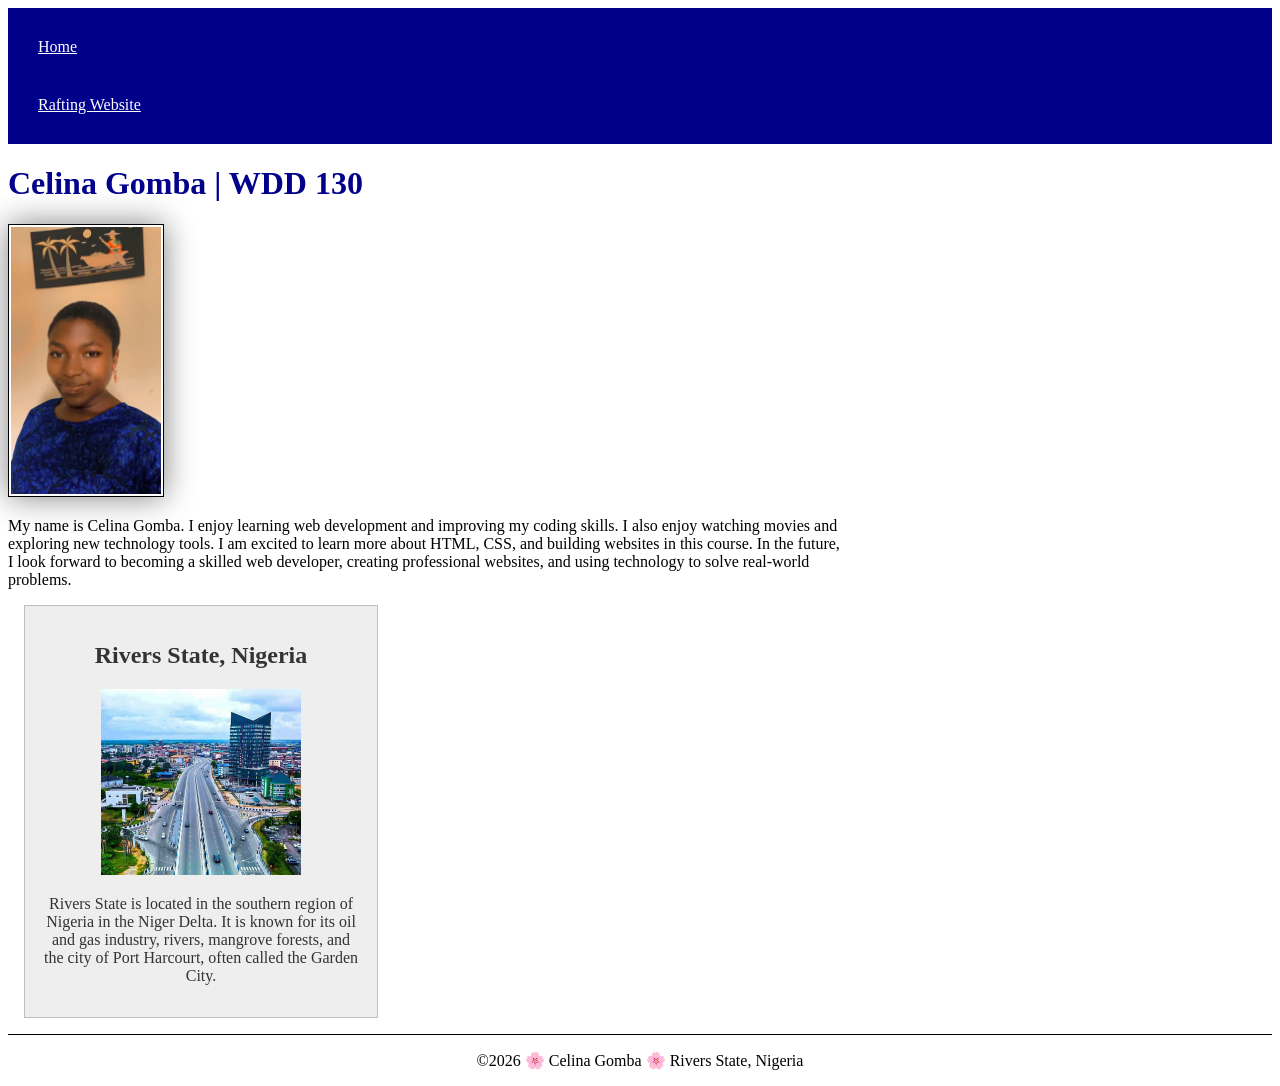
<file: index.html>
<!DOCTYPE html>
<html lang="en-US">

<head>
    <meta charset="UTF-8">
    <meta name="viewport" content="width=device-width, initial-scale=1.0">

    <title>Celina Gomba | WDD 130</title>

    <meta name="description"
      content="Celina Gomba's WDD 130 home page about web development, coding skills, and Rivers State, Nigeria.">

    <meta name="author" content="Celina Gomba">

    <link rel="stylesheet" href="styles/styles.css">
</head>

<body>

    <header>
        <nav>
            <a href="#">Home</a>
            <a href="wwr/">Rafting Website</a>
        </nav>
    </header>

    <main>
        <h1>Celina Gomba | WDD 130</h1>

        <img src="images/profile.jpeg" alt="Celina Gomba profile picture">

        <p>
            My name is Celina Gomba. I enjoy learning web development and improving my coding
            skills. I also enjoy watching movies and exploring new technology tools. I am excited
            to learn more about HTML, CSS, and building websites in this course. In the future,
            I look forward to becoming a skilled web developer, creating professional websites,
            and using technology to solve real-world problems.
        </p>
    </main>

    <aside>
        <h2>Rivers State, Nigeria</h2>

        <img src="images/rivers.jpg" alt="Rivers State landscape">

        <p>
            Rivers State is located in the southern region of Nigeria in the Niger Delta.
            It is known for its oil and gas industry, rivers, mangrove forests, and the city
            of Port Harcourt, often called the Garden City.
        </p>
    </aside>

    <footer>
        <p>©️2026 🌸 Celina Gomba 🌸 Rivers State, Nigeria</p>
    </footer>

</body>

</html>
</file>
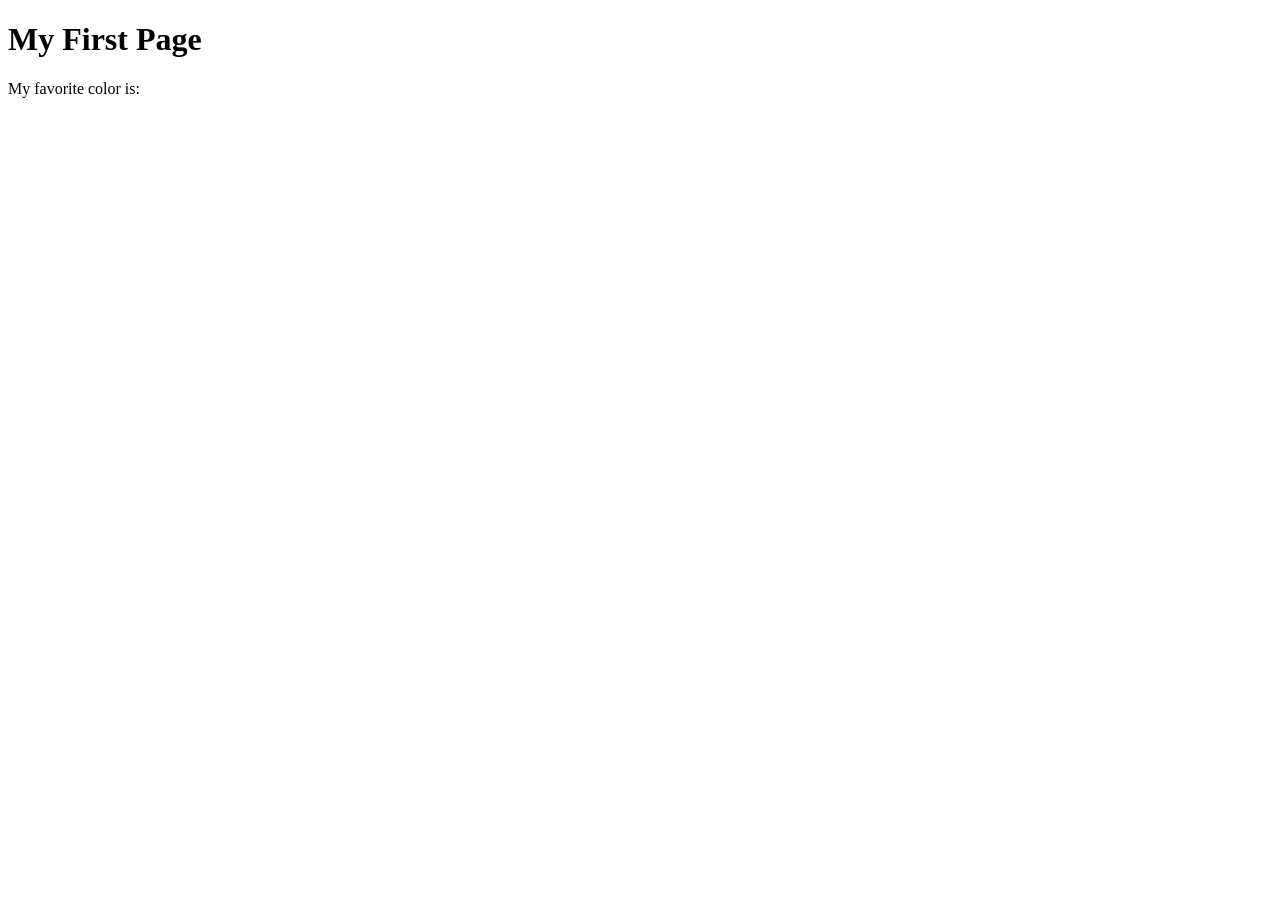
<file: week01/first-page.html>
<!DOCTYPE html>
<html lang="en">
<head>
    <meta charset="UTF-8">
    <meta name="viewport" content="width=device-width, initial-scale=1.0">
    <title>My First Page</title>
</head>
<body>
    <h1>My First Page</h1>
    <p>My favorite color is: </p>
</body>
</html>
</file>
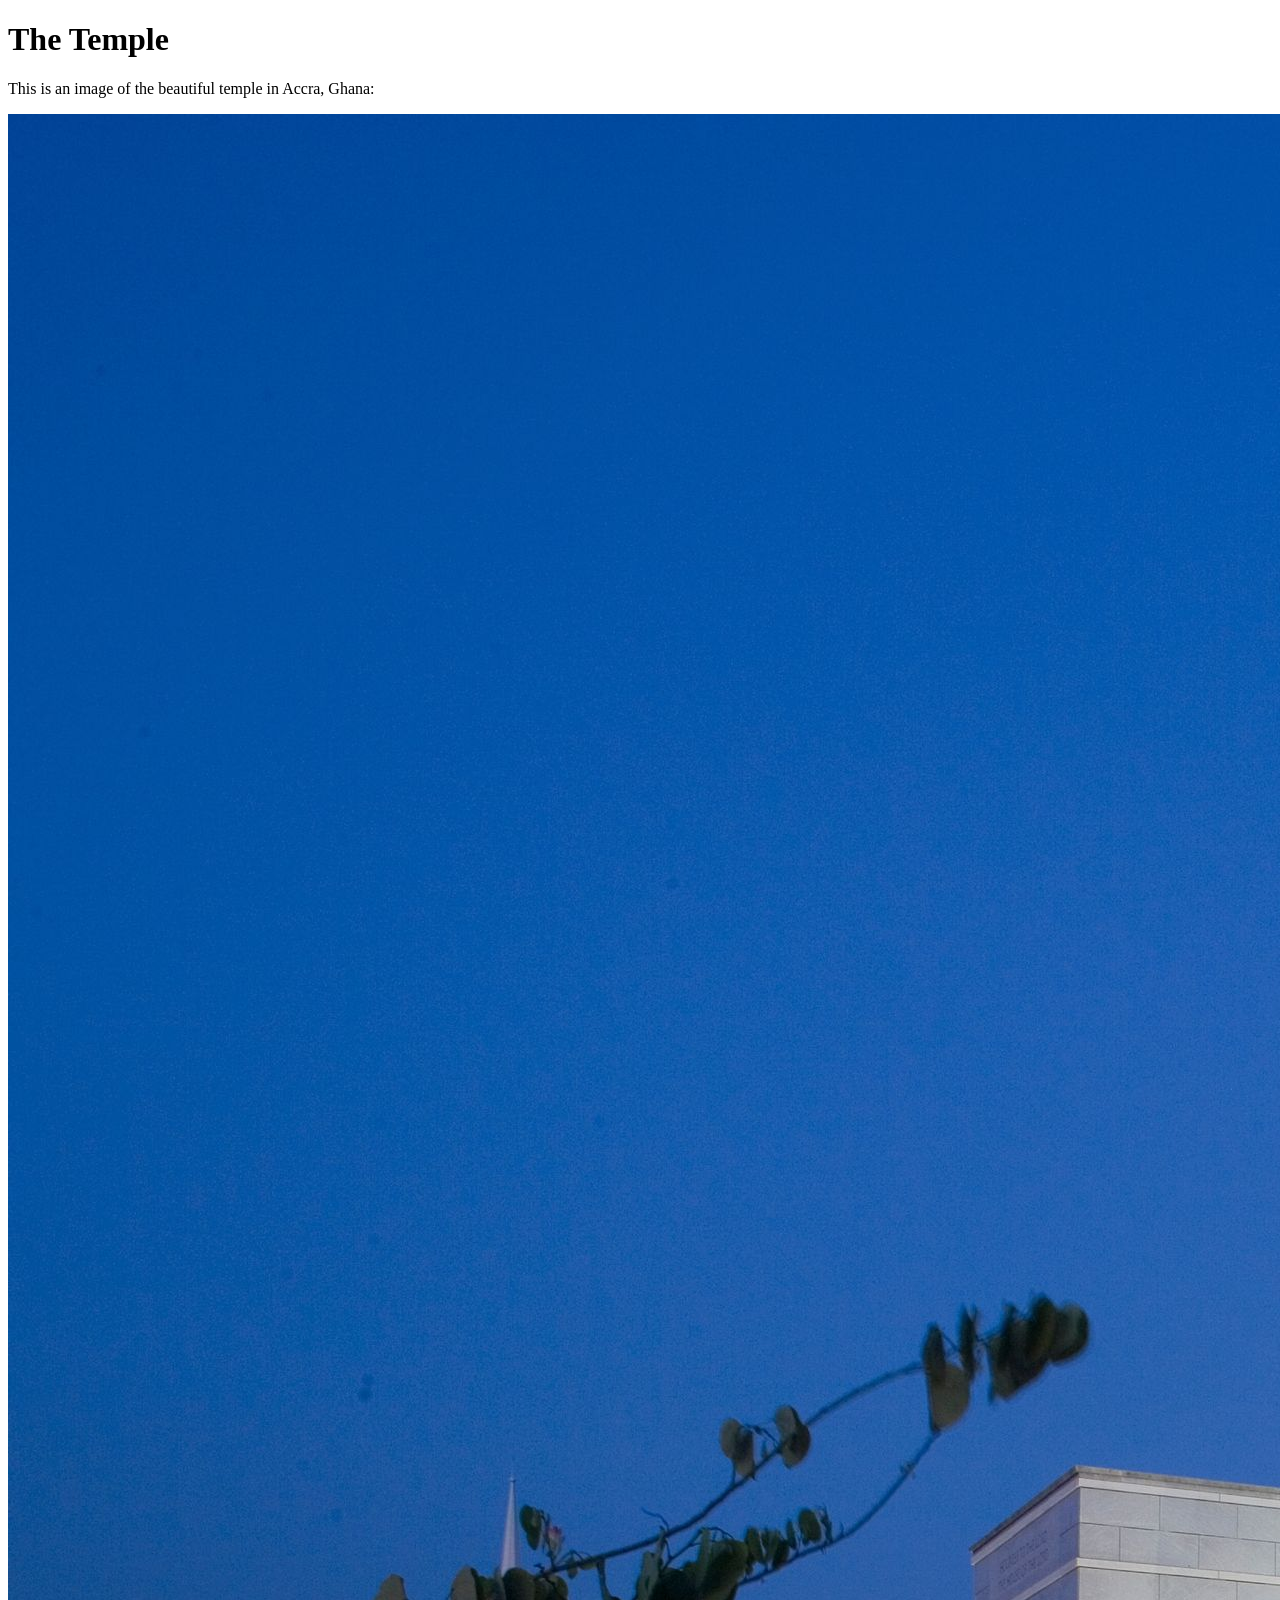
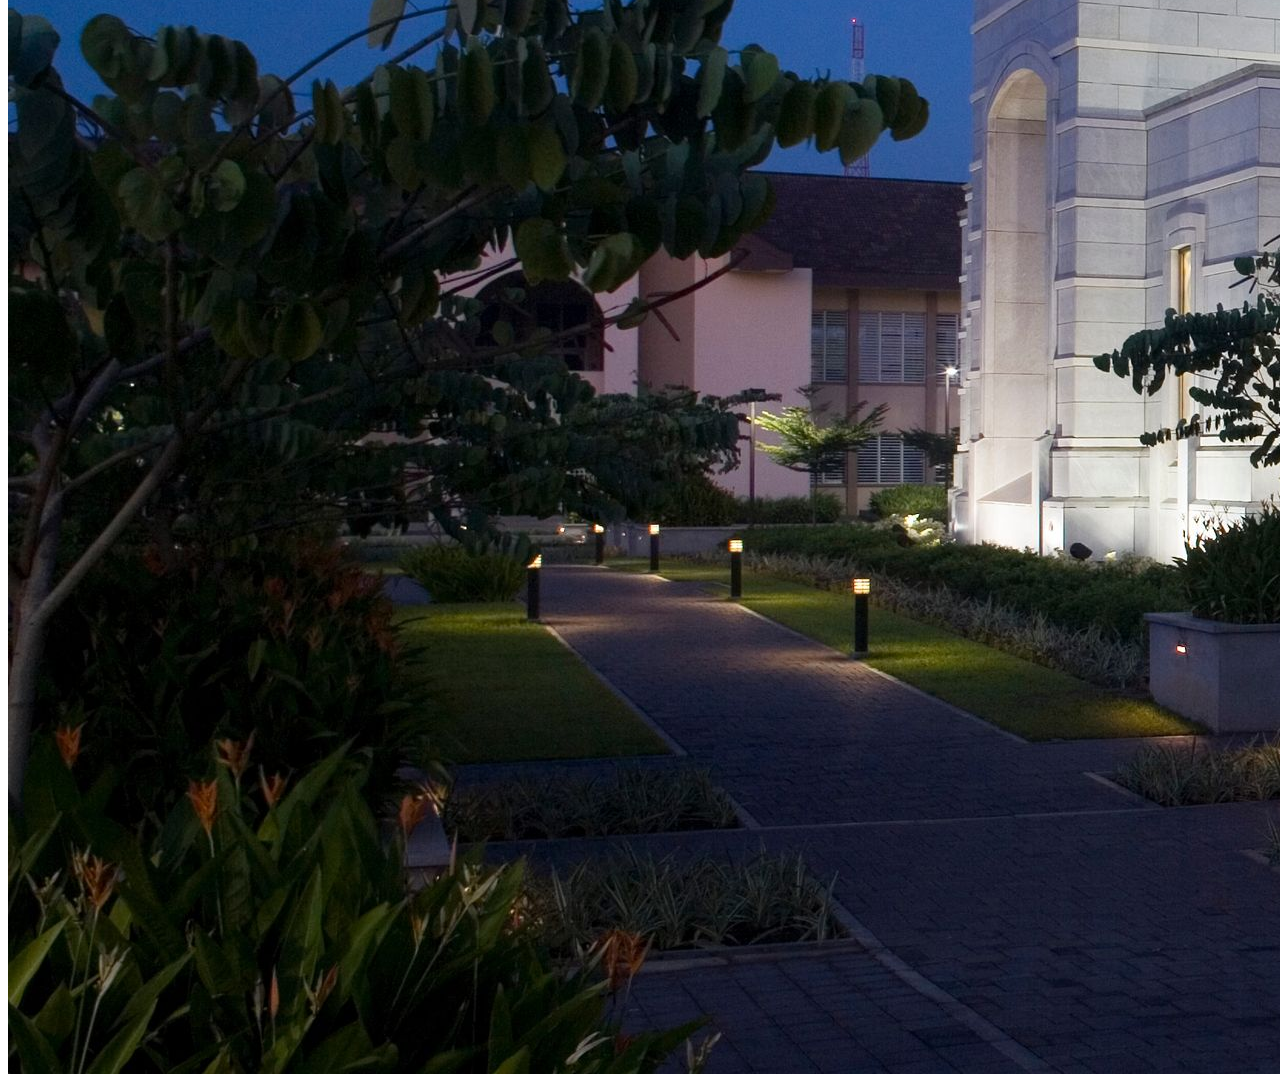
<file: week01/images.html>
<!DOCTYPE html>
<html lang="en">
<head>
    <meta charset="UTF-8">
    <meta name="viewport" content="width=device-width, initial-scale=1.0">
    <title>Temple Image</title>
</head>
<body>
    <h1>The Temple</h1>
    <p>This is an image of the beautiful temple in Accra, Ghana:</p>
    <img src="images/temple-large.jpeg" alt="The Accra Ghana Temple">
    
</body>
</html>
</file>
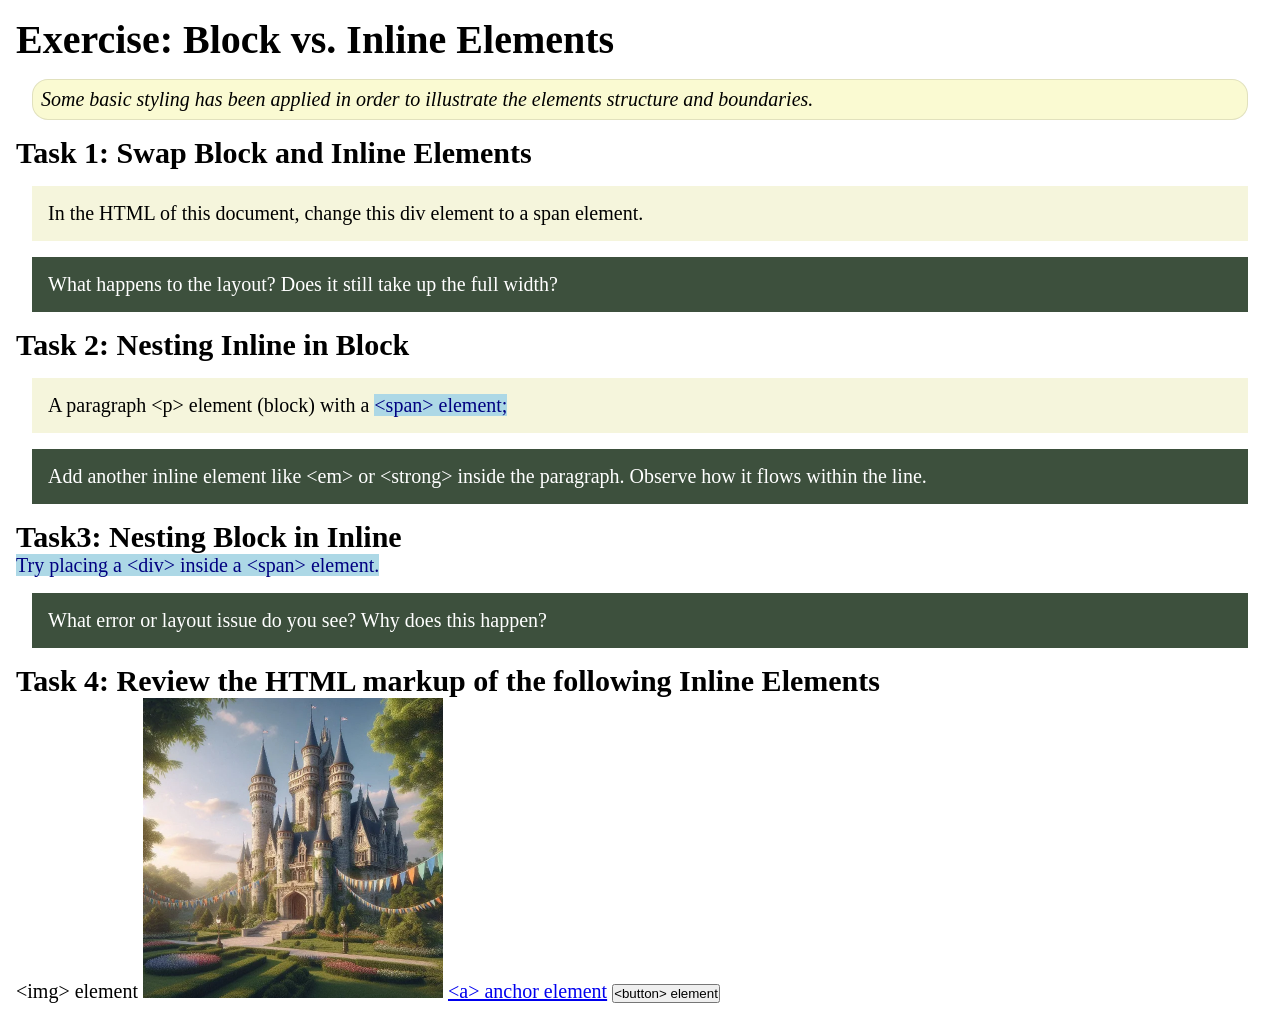
<file: week02/block-vs-inline.html>
<!DOCTYPE html>
<html lang="en">

<head>
    <meta charset="UTF-8">
    <meta name="viewport" content="width=device-width, initial-scale=1.0">
    <title>Exercise: Block vs. Inline Elements</title>
    <link rel="stylesheet" href="styles/block-vs-inline.css">
</head>

<body>
    <main>
        <h1>Exercise: Block vs. Inline Elements</h1>
        <p class="note">Some basic styling has been applied in order to illustrate the elements structure and
            boundaries.</p>

        <h2>Task 1: Swap Block and Inline Elements</h2>
        <div>In the HTML of this document, change this div element to a span element.</div>

        <p class="question">What happens to the layout? Does it still take up the full width?</p>

        <h2>Task 2: Nesting Inline in Block</h2>
        <p>A paragraph &lt;p&gt; element (block) with a <span>&lt;span&gt; element;</span></p>
        <p class="question">Add another inline element like &lt;em&gt; or &lt;strong&gt; inside the paragraph. Observe
            how it flows within the line.</p>

        <h2>Task3: Nesting Block in Inline</h2>
        <span>Try placing a &lt;div&gt; inside a &lt;span&gt; element.</span>
            <p class="question">What error or layout issue do you see? Why does this happen?</p>


            <h2>Task 4: Review the HTML markup of the following Inline Elements</h2>
        &lt;img&gt; element
        <img src="images/castle.webp" alt="placeholder image (images are inline)" width="300" height="300">
        <a href="https://churchofjesuschrist.org">&lt;a&gt; anchor element</a>
        <button type="button">&lt;button&gt; element</button>
    </main>
</body>

</html>
</file>
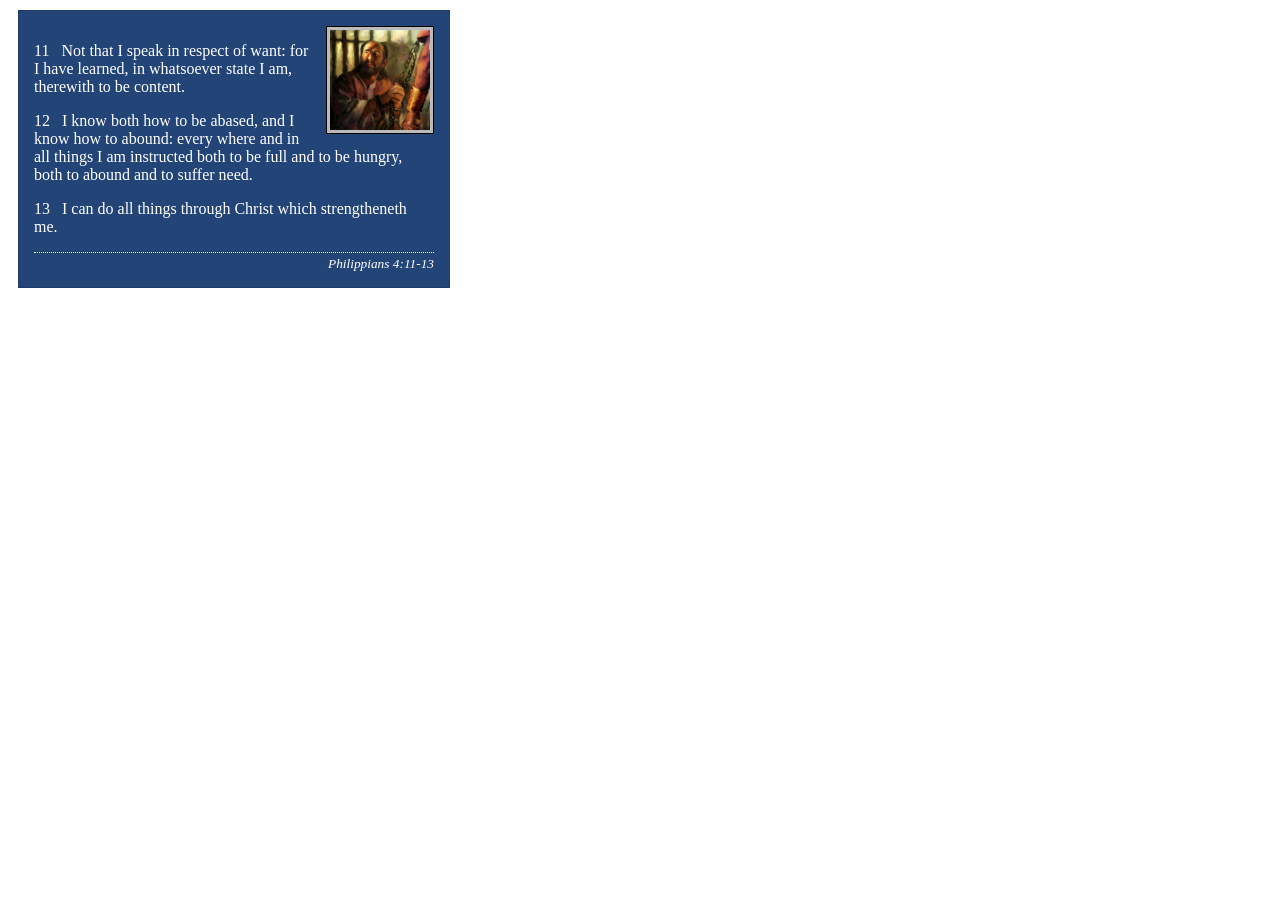
<file: week02/box-model-solution.html>
<!DOCTYPE html>
<html lang="en">
<head>
    <meta charset="UTF-8">
    <meta name="viewport" content="width=device-width, initial-scale=1.0">
    <title>Box Model Activity</title>
    <link rel="stylesheet" href="styles/box-model-solution.css">
</head>
<body>
    <main>
        <div class="callout">
            <img src="images/apostle-paul-imprisoned.webp" alt="Paul the Apostle - Imprisoned in Rome" width="200" height="200">
            <blockquote>
                <p>11 &nbsp; Not that I speak in respect of want: for I have learned, in whatsoever state I am, therewith to be content.</p>
                <p>12 &nbsp; I know both how to be abased, and I know how to abound: every where and in all things I am instructed both to be full and to be hungry, both to abound and to suffer need.</p>
                <p>13 &nbsp; I can do all things through Christ which strengtheneth me.</p>
            </blockquote>
            <cite>Philippians 4:11-13</cite>
        </div>
    </main>
</body>
</html>
</file>
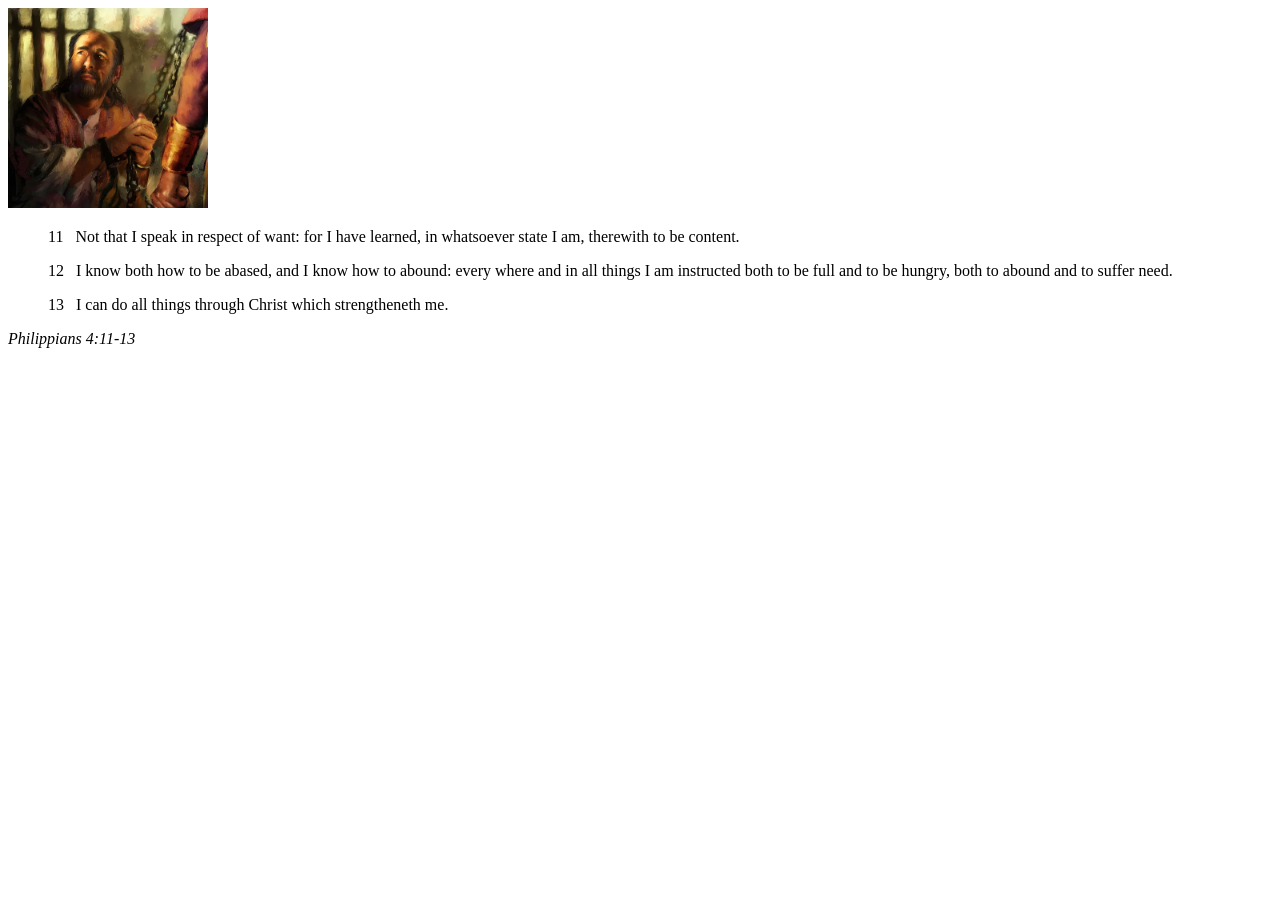
<file: week02/box-model.html>
<!DOCTYPE html>
<html lang="en">
<head>
    <meta charset="UTF-8">
    <meta name="viewport" content="width=device-width, initial-scale=1.0">
    <title>Box Model Activity</title>
</head>
<body>
    <main>
        <div class="callout">
            <img src="images/apostle-paul-imprisoned.webp" alt="Paul the Apostle - Imprisoned in Rome" width="200" height="200">
            <blockquote>
                <p>11 &nbsp; Not that I speak in respect of want: for I have learned, in whatsoever state I am, therewith to be content.</p>
                <p>12 &nbsp; I know both how to be abased, and I know how to abound: every where and in all things I am instructed both to be full and to be hungry, both to abound and to suffer need.</p>
                <p>13 &nbsp; I can do all things through Christ which strengtheneth me.</p>
            </blockquote>
            <cite>Philippians 4:11-13</cite>
        </div>
    </main>
</body>
</html>
</file>
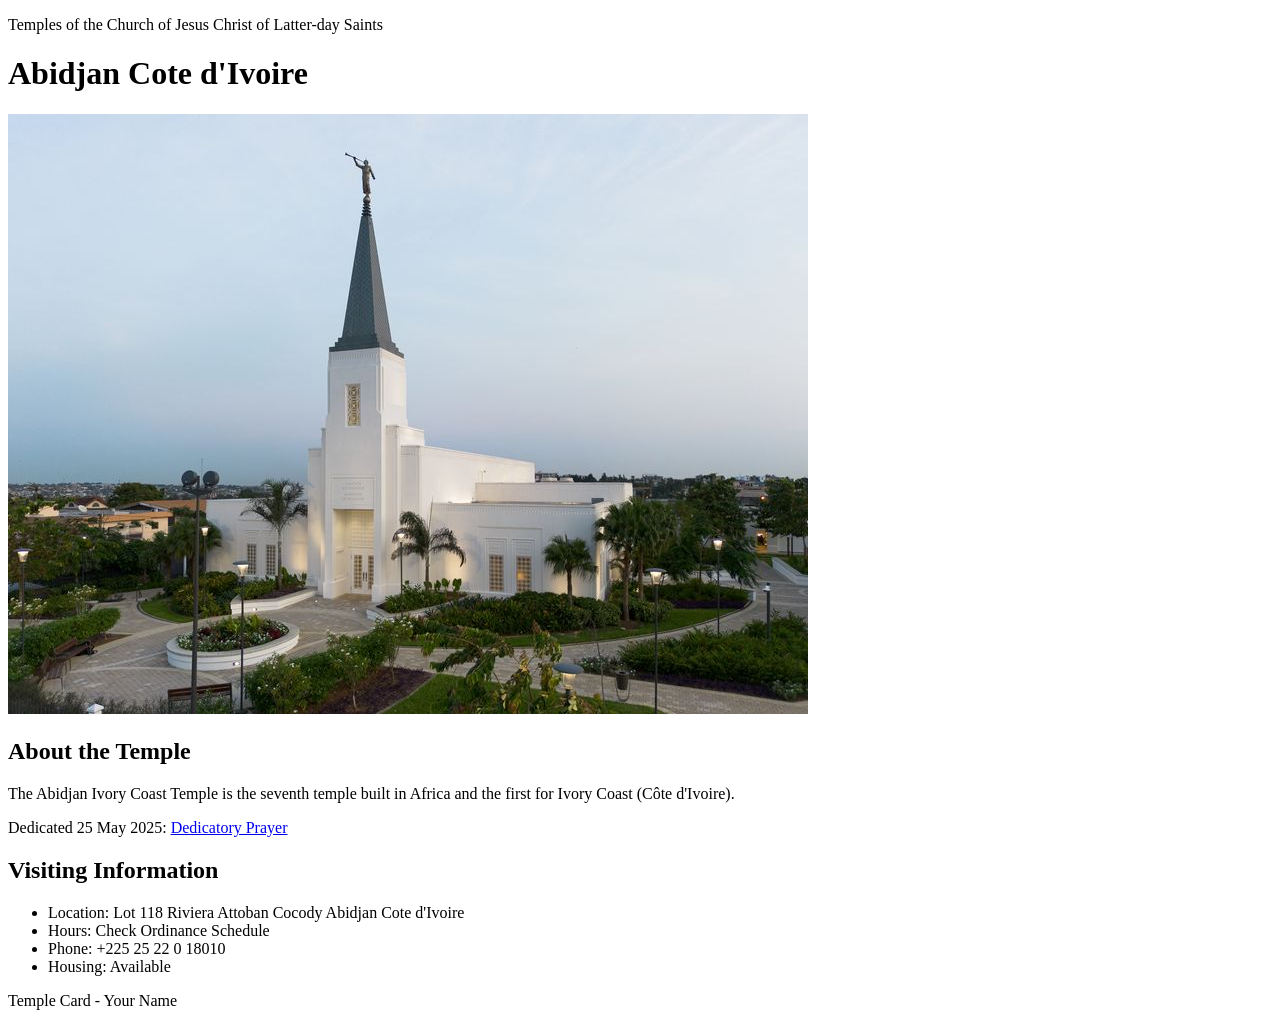
<file: week02/temple.html>
<!DOCTYPE html>
<html lang="en">

<head>
    <meta charset="UTF-8">
    <meta name="viewport" content="width=device-width, initial-scale=1.0">
    <title>Temple Card - Abidjan Cote d'Ivoire</title>
</head>

<body>
    <header>
        <p>Temples of the Church of Jesus Christ of Latter-day Saints</p>
    </header>
    <main>
        <h1>Abidjan Cote d'Ivoire</h1>
        <picture>
            <img src="images/abidjan-ivory-coast.jpeg" alt="Abidjan Cote d'Ivoire Temple">
        </picture>
        <section>
            <h2>About the Temple</h2>
            <p>The Abidjan Ivory Coast Temple is the seventh temple built in Africa and the first for Ivory Coast (Côte
                d'Ivoire).</p>
            <p>Dedicated 25 May 2025: <a
                    href="https://www.churchofjesuschrist.org/temples/dedicatory-prayer/abidjan-ivory-coast-temple/2025-05-25?lang=eng"
                    target="_blank" rel="noopener noreferrer">Dedicatory Prayer</a></p>
        </section>
        <section>
            <h2>Visiting Information</h2>
            <ul>
                <li>Location: Lot 118 Riviera Attoban Cocody Abidjan Cote d'Ivoire</li>
                <li>Hours: Check Ordinance Schedule</li>
                <li>Phone: +225 25 22 0 18010</li>
                <li>Housing: Available</li>
            </ul>
        </section>
    </main>
    <footer>
        <p>Temple Card - Your Name</p>
    </footer>
</body>

</html>
</file>
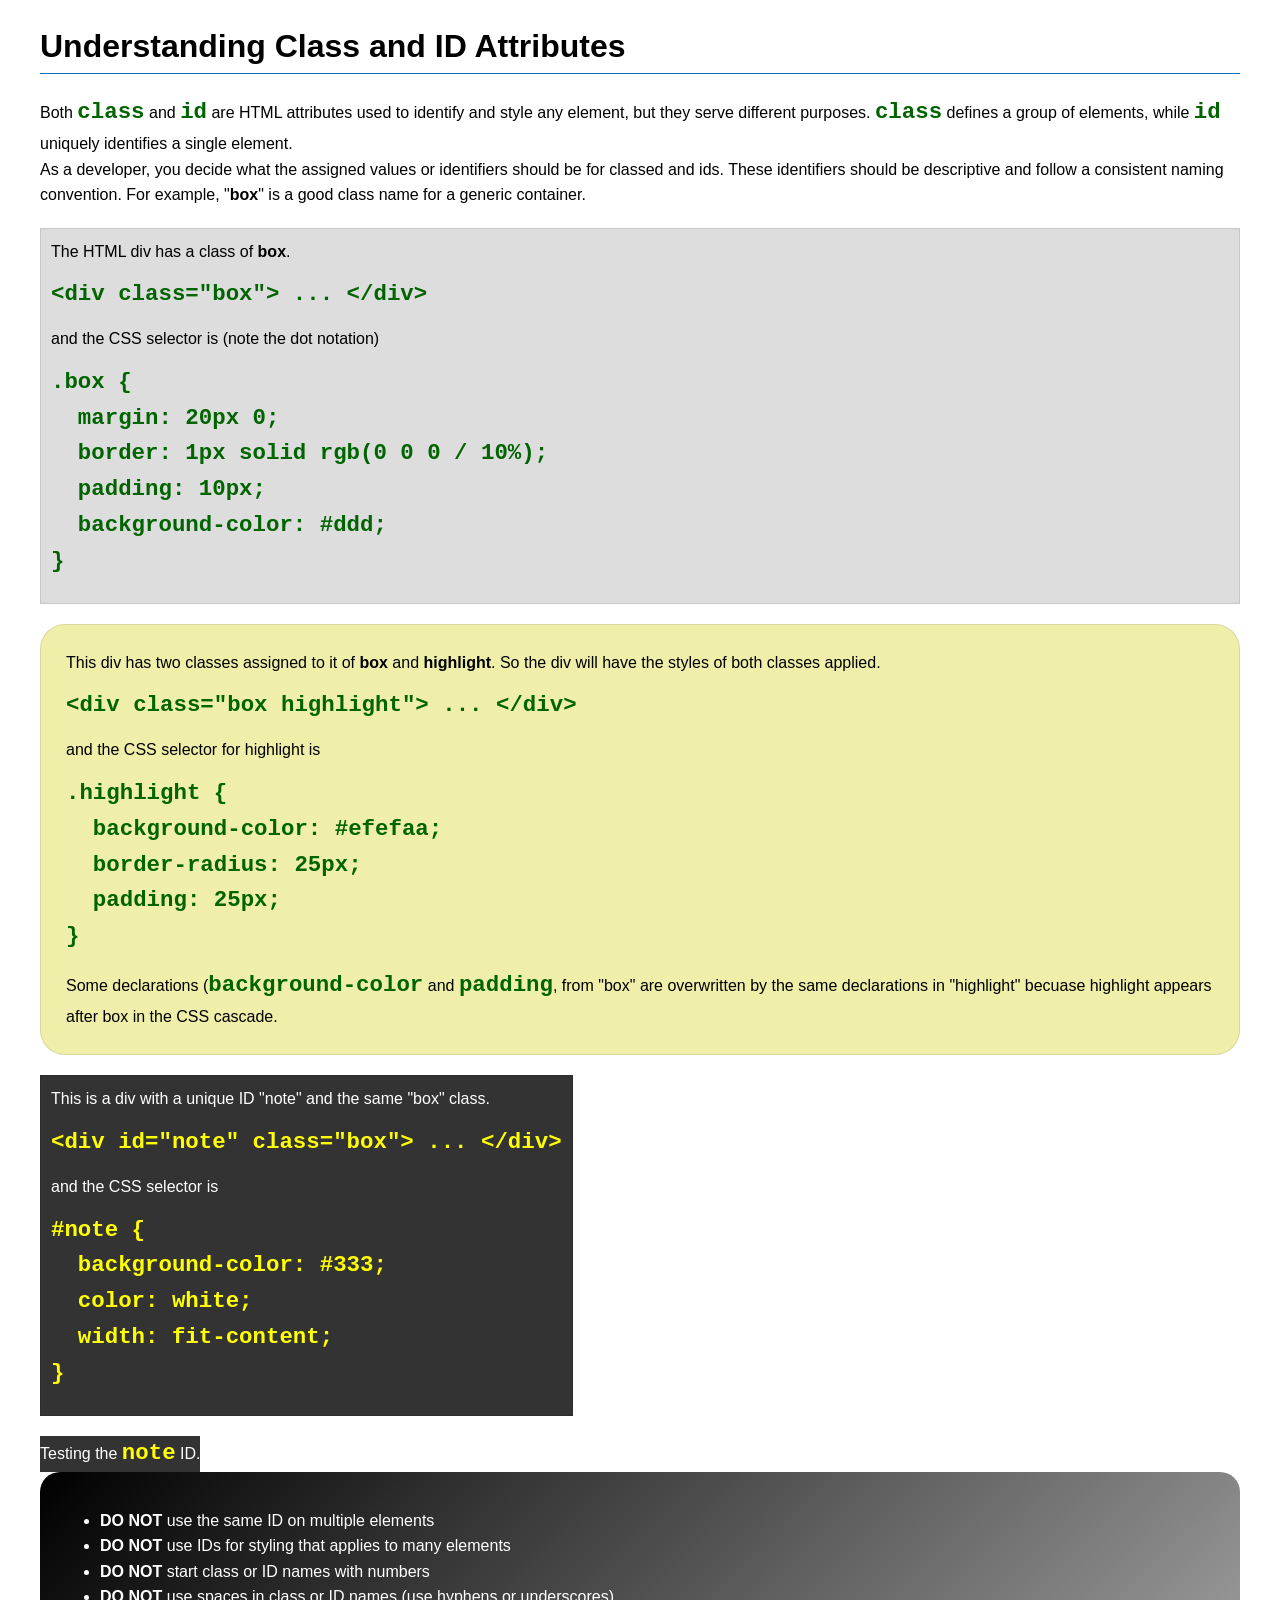
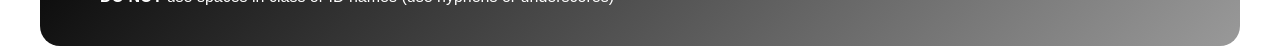
<file: week03/class-and-id.html>
<!DOCTYPE html>
<html lang="en">

<head>
    <meta charset="UTF-8">
    <meta name="viewport" content="width=device-width, initial-scale=1.0">
    <title>Class vs ID Attributes</title>
    <link rel="stylesheet" href="styles/class-and-id.css">
</head>

<body>
    <h1>Understanding Class and ID Attributes</h1>
    <p>Both <code>class</code> and <code>id</code> are HTML attributes used to identify and style any element, but they
        serve different purposes. <code>class</code> defines a group of elements, while <code>id</code> uniquely
        identifies a single element.</p>
    <p>As a developer, you decide what the assigned values or identifiers should be for classed and ids. These
        identifiers should be
        descriptive and follow a consistent naming convention. For example, "<strong>box</strong>" is a good class name
        for a generic container.</p>
    <div class="box">
        <p>The HTML div has a class of <strong>box</strong>.</p>
        <pre><code class="html">&lt;div class="box"&gt; ... &lt;/div&gt;</code></pre>
        and the CSS selector is (note the dot notation)
        <pre><code class="css">.box {
  margin: 20px 0;
  border: 1px solid rgb(0 0 0 / 10%);
  padding: 10px;
  background-color: #ddd; 
}</code></pre>
    </div>

    <div class="box highlight">
        <p>This div has two classes assigned to it of <strong>box</strong> and <strong>highlight</strong>. So the div
            will have the styles of both classes applied.</p>
        <pre><code class="html">&lt;div class="box highlight"&gt; ... &lt;/div&gt;</code></pre>
        and the CSS selector for highlight is
        <pre><code class="css">.highlight {
  background-color: #efefaa;
  border-radius: 25px;
  padding: 25px;
}</code></pre>
<p>Some declarations (<code>background-color</code> and <code>padding</code>, from "box" are overwritten by the same declarations in "highlight" becuase highlight appears after box in the CSS cascade.</p>
    </div>

    <div id="note" class="box">
        <p>This is a div with a unique ID "note" and the same "box" class.</p>
        <pre><code class="html">&lt;div id="note" class="box"&gt; ... &lt;/div&gt;</code></pre>
        and the CSS selector is
        <pre><code class="css">#note {
  background-color: #333;
  color: white;
  width: fit-content;
}</code></pre>
    </div>

    <div id="note">
        <p>Testing the <code>note</code> ID.</p>
    </div>

    <section id="best-practice">
        <ul>
            <li><strong>DO NOT</strong> use the same ID on multiple elements</li>
            <li><strong>DO NOT</strong> use IDs for styling that applies to many elements</li>
            <li><strong>DO NOT</strong> start class or ID names with numbers</li>
            <li><strong>DO NOT</strong> use spaces in class or ID names (use hyphens or underscores)</li>
        </ul>
    </section>




</body>

</html>
</file>
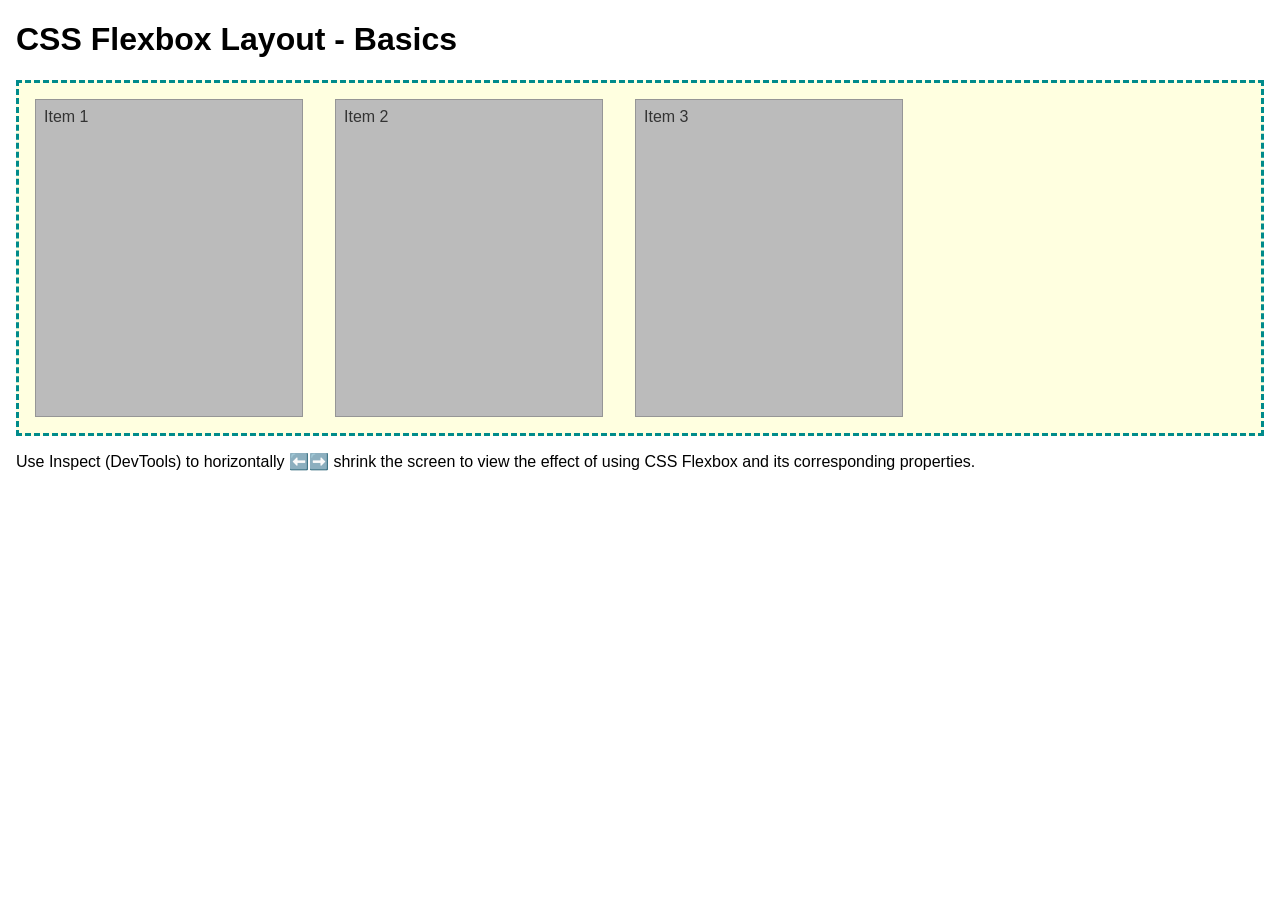
<file: week04/flexbox-layout.html>
<!DOCTYPE html>
<html lang="en">
<head>
    <meta charset="UTF-8">
    <meta name="viewport" content="width=device-width, initial-scale=1.0">
    <title>CSS Flexbox Layout - Basics</title>
    <link rel="stylesheet" href="styles/flexbox.css">
</head>
<body>
    <main>
        <h1>CSS Flexbox Layout - Basics</h1>
        <div class="flex-container">
            <div class="flex-item item1">Item 1</div>
            <div class="flex-item item2">Item 2</div>
            <div class="flex-item item3">Item 3</div>
        </div>
        <p>Use Inspect (DevTools) to horizontally ⬅️➡️ shrink the screen to view the effect of using CSS Flexbox and its corresponding properties.</p>
    </main>
</body>
</html>
</file>
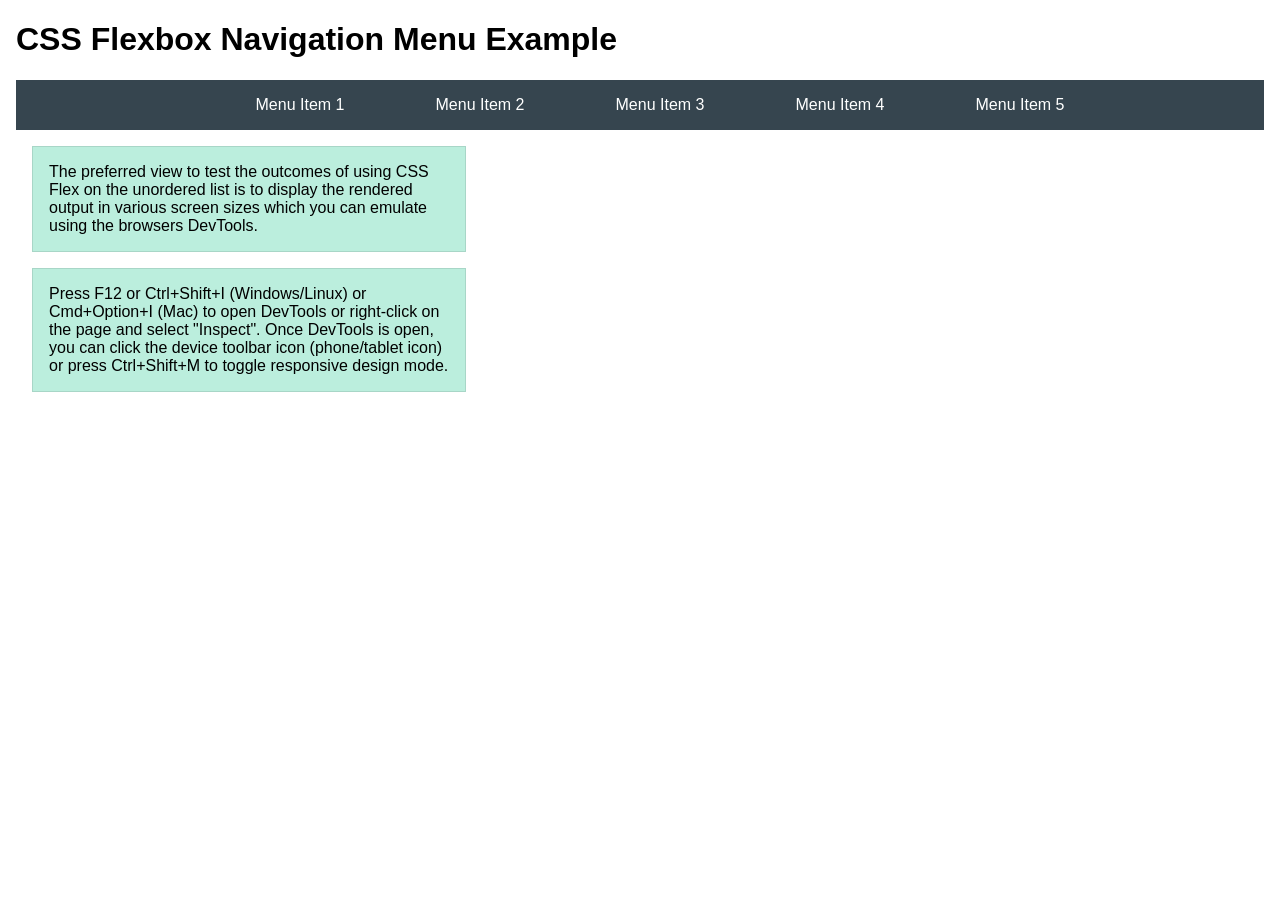
<file: week04/flexbox-menu.html>
<!DOCTYPE html>
<html lang="en">
<head>
    <meta charset="UTF-8">
    <meta name="viewport" content="width=device-width, initial-scale=1.0">
    <title>CSS Flexbox - Navigation Menu</title>
    <link rel="stylesheet" href="styles/flexbox-menu.css">
</head>
<body>
    <main>
        <h1>CSS Flexbox Navigation Menu Example</h1>
        <nav>
            <ul>
                <li><a href="#">Menu Item 1</a></li>
                <li><a href="#">Menu Item 2</a></li>
                <li><a href="#">Menu Item 3</a></li>
                <li><a href="#">Menu Item 4</a></li>
                <li><a href="#">Menu Item 5</a></li>
            </ul>
        </nav>
        <p>The preferred view to test the outcomes of using CSS Flex on the unordered list is to display the rendered output in various screen sizes which you can emulate using the browsers DevTools.</p>

        <p>Press F12 or Ctrl+Shift+I (Windows/Linux) or Cmd+Option+I (Mac) to open DevTools or right-click on the page and select "Inspect". Once DevTools is open, you can click the device toolbar icon (phone/tablet icon) or press Ctrl+Shift+M to toggle responsive design mode.</p>

                      
        
    </main>
</body>
</html>
</file>
<file: styles/styles.css>
nav {
    background-color: darkblue;
    padding: 10px;
}

nav a {
    color: white;
    display: block;
    padding: 20px;
}

h1 {
    color: darkblue;
}

main img {
    width: 150px;
    height: auto;
    border: 1px solid black;
    padding: 2px;
    box-shadow: 0 0 30px gray;
}

p {
    padding: 0;
}

main {
    max-width: 840px;
}

aside {
    width: 20rem;
    margin: 1rem;
    border: 1px solid rgb(0 0 0 / 0.2);
    padding: 1rem;
    background-color: #eee;
    color: #333;
    text-align: center;
}

aside img {
    width: 200px;
    height: auto;
}

footer {
    margin-top: 15px;
    border-top: 1px solid #000;
    text-align: center;
}
</file>
<file: week02/styles/block-vs-inline.css>
* {
    margin: 0;
    padding: 0;
}

body {
    font-size: 20px;
    margin: 1rem;
}

p,
div {
    background-color: beige;
    margin: 1rem;
    padding: 1rem;
}

span {
    color: navy;
    background-color: lightblue;
}

code {
    margin: 0;
    padding: 0;
    color: green;
    font-size: 1.2rem;
}

.note {
    font-style: italic;
    background-color: lightgoldenrodyellow;
    border-radius: 1rem;
    border: 1px solid rgb(0 0 0 / 10%);
    margin: 1rem;
    padding: .5rem;
}

.question {
    background-color: #3d503d;
    color: #fff;
}
</file>
<file: week02/styles/box-model-solution.css>
.callout {
    max-width: 400px;
    margin: 10px;
    border: 1px solid rgba(0, 0, 0, .1);
    padding: 15px;
    background-color: #247;
    color: #fff;
}

.callout img {
    float: right;
    margin: 0 0 10px 15px;
    border: 1px solid #000;
    padding: 3px;
    background-color: #bbb;
    width: 100px;
    height: auto;

}

blockquote {
    margin: 0;
}

cite {
    display: block;
    border-top: 1px dotted #fff;
    padding-top: 3px;
    text-align: right;
    font-size: smaller;
}
</file>
<file: week03/styles/class-and-id.css>
body {
    font-family: Arial, sans-serif;
    line-height: 1.6;
    margin: 0;
    padding: 0 40px;
}

h1 {
    border-bottom: 1px solid rgb(0 110 182);
    padding-bottom: 0;
}



p {
    margin: 0;
}

code {
    color: darkgreen;
    font-weight: 700;
    font-size: 1.4rem;
}

/* Class examples - can be reused */

.box {
    margin: 20px 0;
    border: 1px solid rgb(0 0 0 / 10%);
    padding: 10px;
    background-color: #ddd; /* this is shorthand for #dddddd */
}

.highlight {
    background-color: #efefaa;
    border-radius: 25px;
    padding: 25px;
}

/* ID examples - should be unique */

#note {
    background-color: #333;
    color: white;
    width: fit-content;
}

#note code {
    color: yellow;
}

#best-practice {
    background: linear-gradient(135deg, #000 0%, #999 100%);
    color: white;
    border-radius: 20px;
    padding: 20px
}
</file>
<file: week04/styles/flexbox.css>
body {
    font-family: Helvetica, Arial, sans-serif;
    margin: 1rem;
}

.flex-container {
    border: 3px dashed darkcyan;
    background-color: lightyellow;
    display: flex;
    flex-wrap: wrap;
}

.flex-item {
    width: 250px;
    margin: 1rem;
    border: 1px solid rgb(0 0 0 / 20%);
    padding: 0.5rem;
    background-color: #bbb;
    color: #333;
}

.item1 {
    min-height: 100px;
}

.item2 {
    min-height: 200px;
}

.item3 {
    min-height: 300px;
}
</file>
<file: week04/styles/flexbox-menu.css>
body {
    font-family: Helvetica, Arial, sans-serif;
    margin: 1rem;
}

nav {
    background-color: #36454f;
}

nav ul {
    list-style-type: none;
    display: flex;
    flex-wrap: wrap;
    max-width: 900px;
    margin: 0 auto;
    justify-content: space-around;
    align-items: center;
}

nav a {
    display: block;
    color: #fff;
    text-align: center;
    padding: 1rem;
    text-decoration: none;
}

p {
    margin: 1rem;
    border: 1px solid rgb(0 0 0 / 10%);
    padding: 1rem;
    background-color: #bed;
    max-width: 400px;
}

#devtools-btn {
    background-color: #36454f;
    color: white;
    border: none;
    padding: 12px 24px;
    margin: 1rem;
    font-size: 16px;
    font-family: Helvetica, Arial, sans-serif;
    border-radius: 4px;
    cursor: pointer;
    transition: background-color 0.3s ease;
}

#devtools-btn:hover {
    background-color: #4a5a6a;
}

#devtools-btn:active {
    background-color: #2a3a4a;
}
</file>
